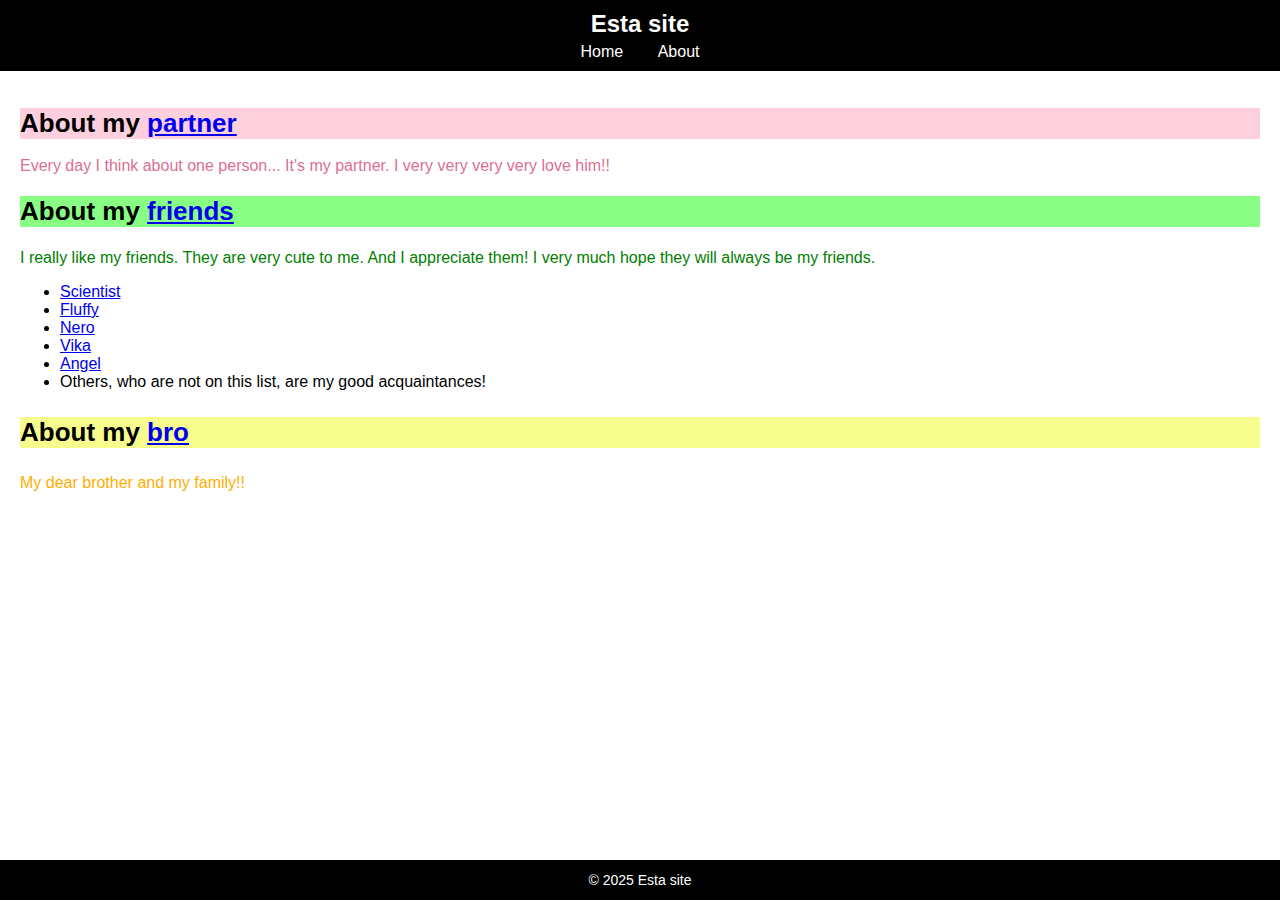
<file: index.html>
<!DOCTYPE html>
<html lang="en">
<head>
  <meta charset="UTF-8" />
  <link rel="stylesheet" href="style.css" />
  <title>Esta site</title>

  <style>
    h2 {
      background: #88ff84;
    }
    h1 {
      background-color: #fecfdc;
    }
    h3 {
      background-color: #f6fd8d;
    }

    html, body {
      height: 100%;
      margin: 0;
    }

    .wrapper {
      display: flex;
      flex-direction: column;
      min-height: 100vh;
    }

    main {
      flex: 1;
      padding: 20px;
    }

    .site-footer {
      height: 100px;
      line-height: 100px;
      background-color: dimgray;
      color: white;
      text-align: center;
    }
  </style>
</head>

<body>
  <div class="wrapper">
    <header class="site-header">
      <div class="logo">Esta site</div>
      <nav class="nav">
        <a class="link" href="index.html">Home</a>
        <a class="link" href="about.html">About</a>
      </nav>
    </header>

    <main>
      <h1 id="main-title">
        About my
        <a href="https://drive.google.com/file/d/1kP0EXCHIfGPP4QZwHh9Uvf_0HW8e4TPS/view?usp=sharing">partner</a>
      </h1>
      <p style="color: palevioletred;">Every day I think about one person... It's my partner. I very very very very love him!!</p>

      <h2 id="main-title">
        About my
        <a href="https://drive.google.com/file/d/1p9tr96Vn9zQpGY6v8MiIHG9DiReestCi/view?usp=sharing">friends</a>
      </h2>
      <p style="color: green;">
        I really like my friends. They are very cute to me. And I appreciate them! I very much hope they will always be my friends.
      </p>
      <ul>
        <li><a href="https://drive.google.com/file/d/1hUEvBWZ_MChMWUnh5rQGOg1Q0oanySD_/view?usp=sharing">Scientist</a></li>
        <li><a href="https://drive.google.com/file/d/13DnKn3ib_-yy2Z-YPggaqMHceF59sqN9/view?usp=sharing">Fluffy</a></li>
        <li><a href="https://drive.google.com/file/d/1O-aClIkFvGTm9moTijKrYEqsTi3NmsRc/view?usp=sharing">Nero</a></li>
        <li><a href="https://drive.google.com/file/d/17WRMv2XUtymbYBKBfqb28F6I2jVE5KN9/view?usp=sharing">Vika</a></li>
        <li><a href="https://drive.google.com/file/d/1i-gdclL1jAEhtXB5R3r96jPQbnbM88YE/view?usp=sharing">Angel</a></li>
        <li>Others, who are not on this list, are my good acquaintances!</li>
      </ul>

      <h3 id="main-title">
        About my
        <a href="https://drive.google.com/file/d/11hPBxp3qoBVgqGOVjPfOUQdUu6YKtV6g/view?usp=sharing">bro</a>
      </h3>
      <p style="color: rgb(255, 174, 0);">My dear brother and my family!!</p>
    </main>

    <footer class="footer">
      © 2025 Esta site
    </footer>
  </div>
</body>
</html>
</file>
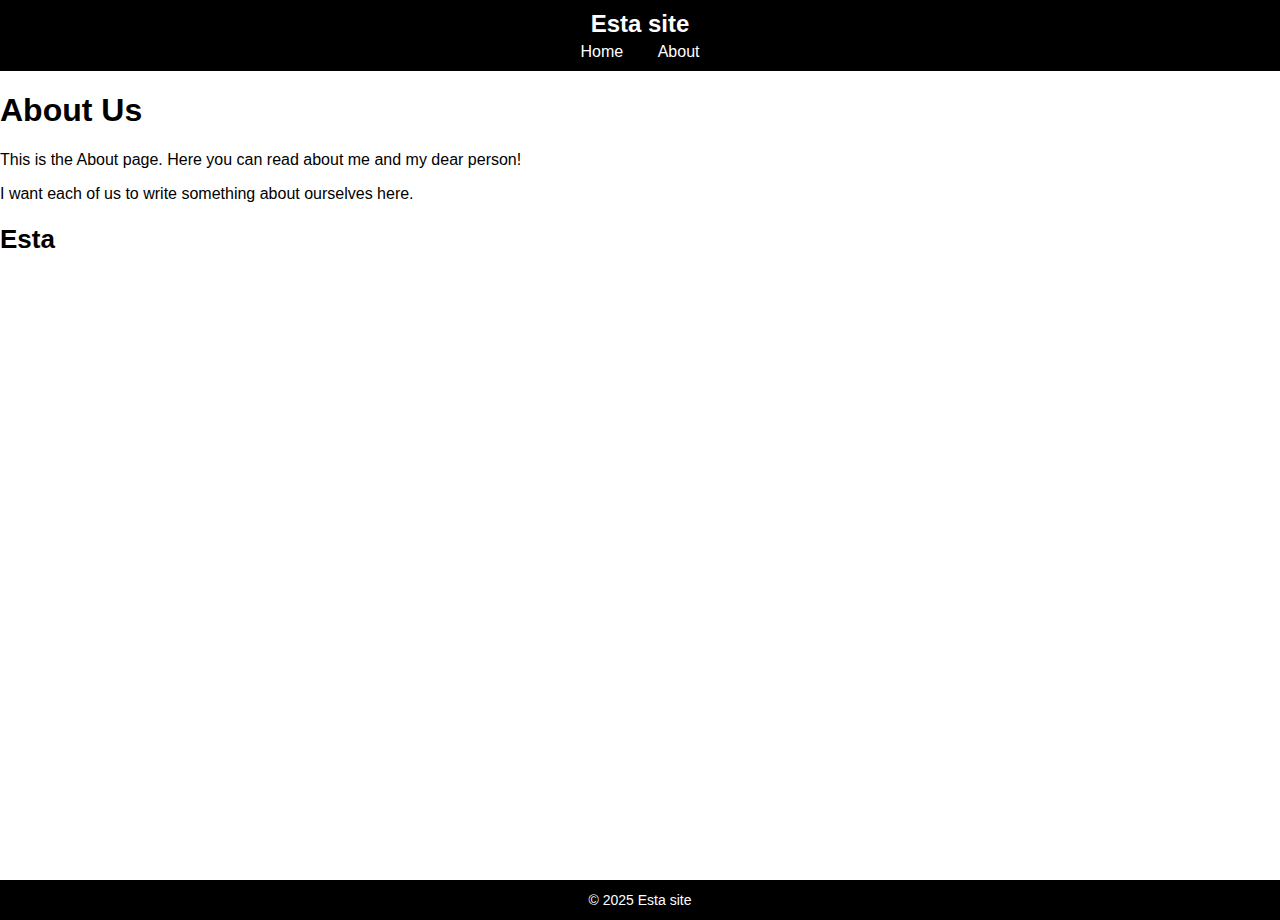
<file: about.html>
<!DOCTYPE html>
<html lang="en">
<head>
  <meta charset="UTF-8">
  <title>About</title>
  <link rel="stylesheet" href="style.css">
</head>
<body>
  <div class="wrapper">
    <header class="site-header">
      <div class="logo">Esta site</div>
      <nav class="nav">
        <a class="link" href="index.html">Home</a>
        <a class="link" href="about.html">About</a>
      </nav> 
    </header> 

    <main>
      <h1>About Us</h1>
      <p>This is the About page. Here you can read about me and my dear person!</p>
      <p>I want each of us to write something about ourselves here.</p>
      <h2 id="unique-header">Esta</h2>
      <p></p>
    </main>
  </div>

  <footer class="footer">
    © 2025 Esta site
  </footer>
</body>
</html>
</file>
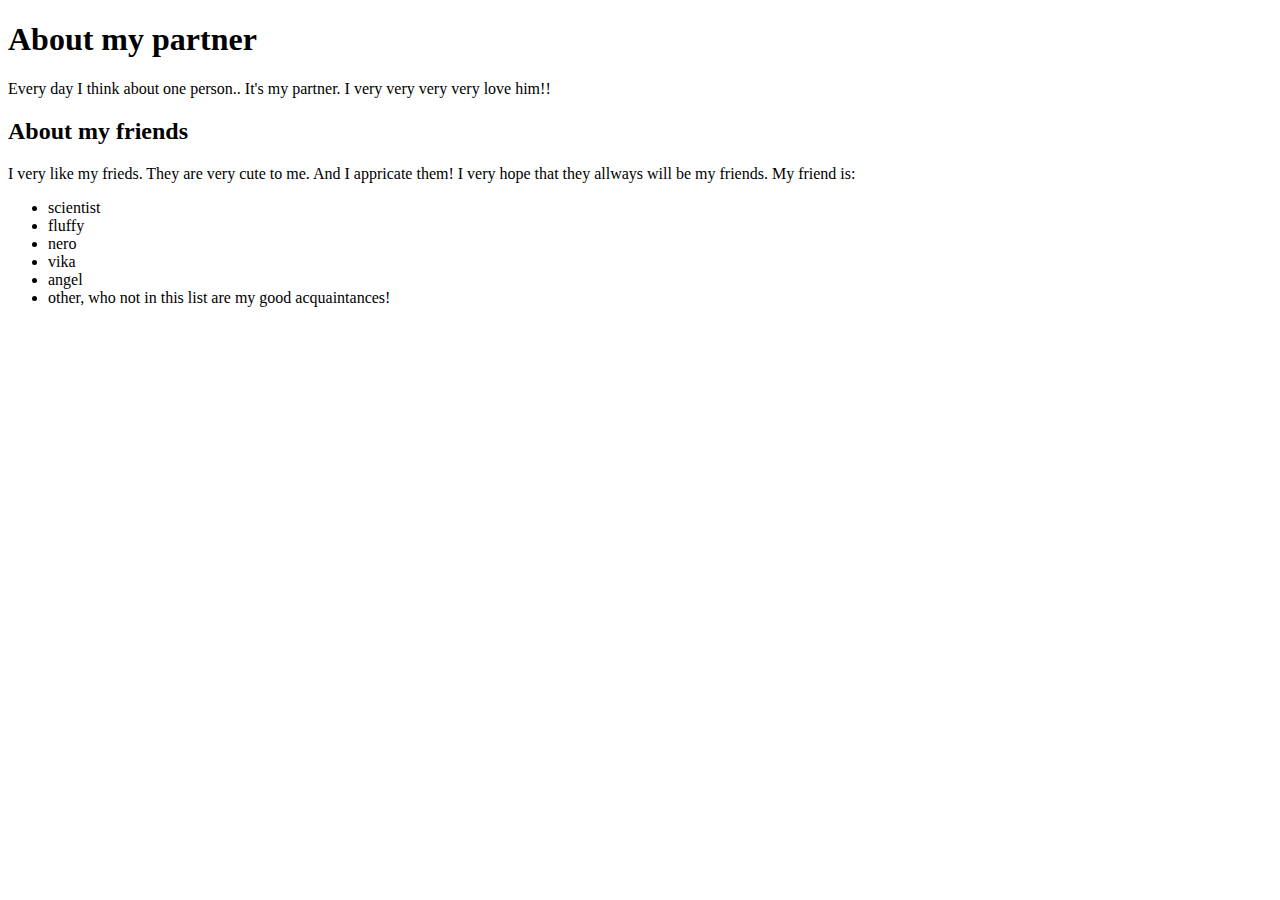
<file: in.html>
<!DOCTYPE html>
<html lang="en">
    <head>
        <title> Esta site </title>
        
    </head>
    <body>
        <h1>About my partner</h1>
        <p>Every day I think about one person.. It's my partner. I very very very very love him!!</p>

        <h2>
            About my friends
        </h2>
        <p> I very like my frieds. They are very cute to me. And I appricate them! I very hope that they allways will be my friends. My friend is:</p>
        <ul>
            <li>scientist</li>
            <li>fluffy</li>
            <li>nero</li>
            <li>vika</li>
            <li>angel</li>
            <li>other, who not in this list are my good acquaintances!</li>
        </ul>
        
        
    </body>
</html>
</file>
<file: style.css>
body {
    margin: 0;
    font-family: Arial, sans-serif;
  }
  
  .site-header {
    background-color: black;
    padding: 10px 0;
    text-align: center;
  }
  
  .logo {
    color: white;
    font-size: 24px;
    font-weight: bold;
    margin-bottom: 5px;
  }
  
  .nav .link {
    color: white;
    text-decoration: none;
    margin: 0 15px;
    font-size: 16px;
  }
  
  .nav .link:hover {
    text-decoration: underline;
  }
  #unique-header {
    font-size: 26px; }

    #main-title {
        font-size: 26px;}


    .wrapper {
        min-height: calc(100vh - 40px); 
      }



    .footer{
        height: 40px;
        background-color: black;
        color: white;
        text-align: center;
        line-height: 40px;
        font-size: 14px;
        margin-top: 20px;
      }
</file>
